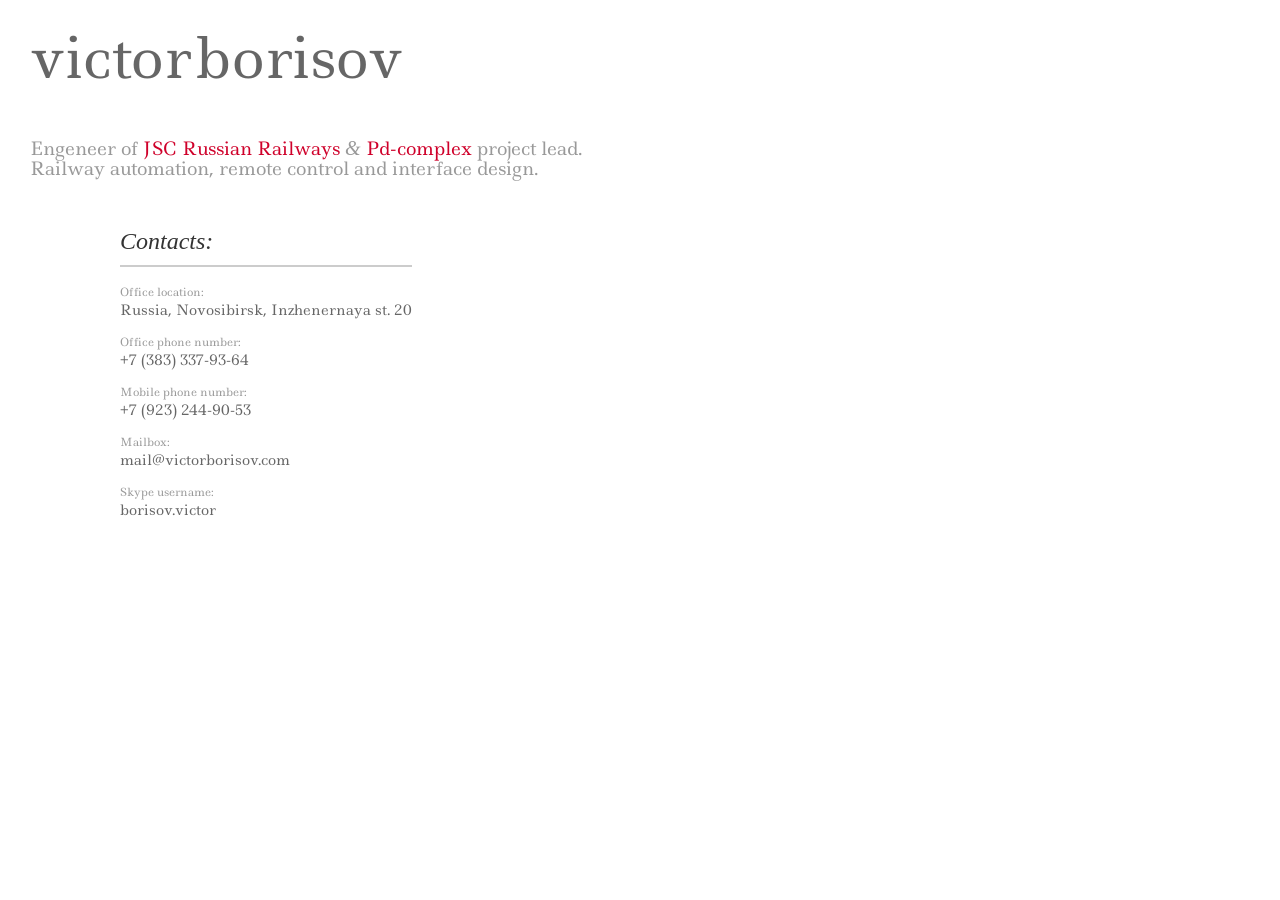
<file: index.html>
<!DOCTYPE html>
<html lang="en"><head><meta http-equiv="Content-Type" content="text/html; charset=UTF-8">
  <meta charset="UTF-8">
  <title>Victor Borisov</title>
  <link media="all" rel="stylesheet" href="./stylesheets/stylesheet.css" type="text/css">
  <link href='http://fonts.googleapis.com/css?family=Ledger&subset=latin,cyrillic' rel='stylesheet' type='text/css'>
  </head>
<body>
  <div id="name">
    <span class="thin">victor </span>
    <span class="regular">borisov</span>
  </div>

  <div id="message" class="regular">
    Engeneer of <span class="work">JSC Russian Railways</span> 
    <span class="ampersand">&amp;</span> 
    <span class="work">Pd-complex</span> project lead. <br>Railway automation, remote control and interface design.
  </div>

 <!-- #links -->

  <div id="contacts">
    <h2>Contacts:</h2>
    <div class="contact">
    	<div class="title regular">Office location:</div>
    	<div class="description regular">Russia, Novosibirsk, Inzhenernaya st. 20</div>
    </div>

    <div class="contact">
    	<div class="title regular">Office phone number:</div>
    	<div class="description regular">+7 (383) 337-93-64</div>
    </div>

    <div class="contact">
    	<div class="title regular">Mobile phone number:</div>
      <div class="description regular">+7 (923) 244-90-53</div>
    </div>

    <div class="contact">
    	<div class="title regular">Mailbox:</div>
    	<div class="description regular">mail@victorborisov.com</div>
    </div>

    <div class="contact">
    	<div class="title regular">Skype username:</div>
    	<div class="description regular">borisov.victor</div>
    </div>

  </div><!-- #contacts -->


</body>
</html>
</file>
<file: stylesheets/stylesheet.css>
@font-face
{
font-family: 'Ledger', serif;
}

html,body,div,span,applet,object,iframe,h1,h2,h3,h4,h5,h6,p,blockquote,pre,a,abbr,acronym,address,big,cite,code,del,dfn,em,img,ins,kbd,q,s,samp,small,strike,strong,sub,sup,tt,var,b,u,i,center,dl,dt,dd,ol,ul,li,fieldset,form,label,legend,table,caption,tbody,tfoot,thead,tr,th,td,article,aside,canvas,details,embed,figure,figcaption,footer,header,hgroup,menu,nav,output,ruby,section,summary,time,mark,audio,video
{
  border:0;
  font-size:100%;
  font:inherit;
  vertical-align:baseline;
  margin:0;
  padding:0;
}

article,aside,details,figcaption,figure,footer,header,hgroup,menu,nav,section
{
  display:block;
}

body
{
  line-height:1;
}

ol,ul
{
  list-style:none;
}

blockquote,q
{
  quotes:none;
}

blockquote:
before,blockquote:after,q:before,q:after
{
  content:none;
}

table
{
  border-collapse:collapse;
  border-spacing:0;
}

.thin
{
font-family: 'Ledger', serif;
  font-weight:400;
}

.regular
{
font-family: 'Ledger', serif;
}

.work
{
  color:#CF002A;
}

.ampersand
{
  color:#999;
  font:italic 20px times new roman;
}

div#name
{
  font-size:56px;
  color:#666;
  padding:30px 0 0 30px;
}

div#name span.regular
{
  margin-left:-12px;
}

div#message
{
  font-size:18px;
  color:#999;
  padding:50px 0 0 30px;
}

div.links
{
  float:left;
  padding:50px 0 0 30px;
}

div.links.b
{
  margin:60px 0 0 30px;
}

div.links h2,div#contacts h2
{
  font:italic 24px georgia;
  color:#333;
  margin-bottom:20px;
  padding-bottom:10px;
  border-bottom:2px solid #ccc;
}

div.links h2
{
  width:250%;
}

div.links div.work div.title
{
  font-size:14px;
}

div.links div.work div.title a
{
  color:#369;
  text-decoration:none;
}

div.links div.work div.title a:hover
{
  color:#49a2fb;
}

div.links div.work div.description
{
  font-size:11px;
  color:#999;
  padding:5px 0 0 10px;
}

div#contacts
{
  float:left;
  padding:50px 0 0 120px;
}

div#contacts div.contact div.title
{
  font-size:11px;
  color:#999;
}

div#contacts div.contact div.description
{
  font-size:14px;
  color:#666;
  padding:5px 0 0;
}

span.note
{
  font-size:10px;
  color:#999;
}

div.links div.work,div#contacts div.contact
{
  padding-bottom:20px;
}
</file>
